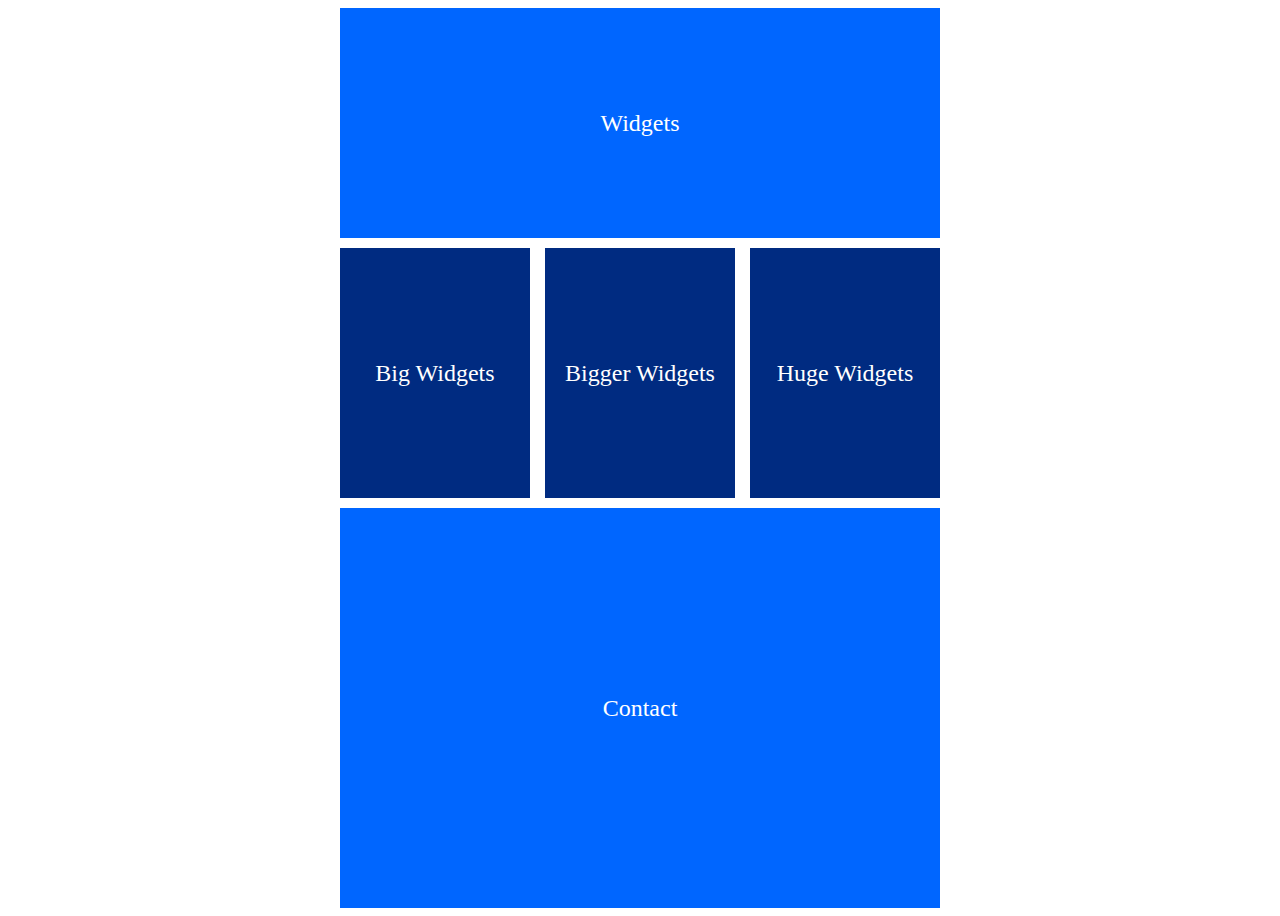
<file: Lesson 2/Blue Blocks/index.html>
<!doctype html>
<html lang="en">
<head>
    <meta charset="UTF-8">
    <meta name="viewport"
          content="width=device-width, user-scalable=no, initial-scale=1.0, maximum-scale=1.0, minimum-scale=1.0">
    <meta http-equiv="X-UA-Compatible" content="ie=edge">
    <title>Document</title>
    <link rel="stylesheet" href="main.css">
</head>
<body>
<div class="main">
    <div class="first">
        <p>Widgets</p></div>
    <div class="second">
        <div class="s1">
            <p>Big Widgets</p></div>
        <div class="s1">
            <p>Bigger Widgets</p></div>
        <div class="s1">
            <p>Huge Widgets</p></div>
    </div>
    <div class="third">
        <p>Contact</p></div>
</div>
</body>
</html>
</file>
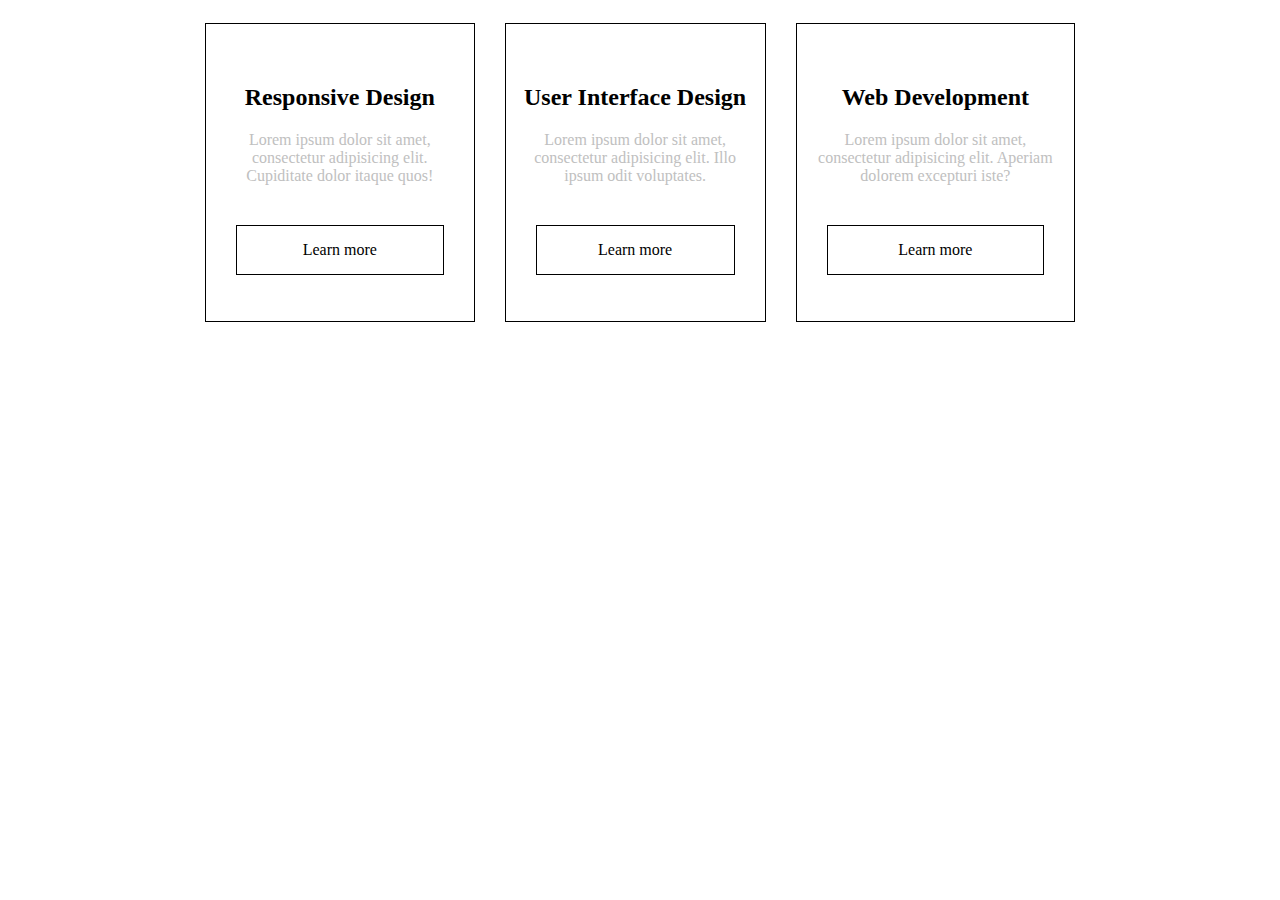
<file: Lesson 2/Cards 1/index.html>
<!doctype html>
<html lang="en">
<head>
    <meta charset="UTF-8">
    <meta name="viewport"
          content="width=device-width, user-scalable=no, initial-scale=1.0, maximum-scale=1.0, minimum-scale=1.0">
    <meta http-equiv="X-UA-Compatible" content="ie=edge">
    <title>Document</title>
    <link rel="stylesheet" href="main.css">
</head>
<body>

<div class="mainM">
    <div class="main">
        <div class="first">
            <h2>Responsive Design</h2>
            <p class="p">Lorem ipsum dolor sit amet, consectetur adipisicing elit. Cupiditate dolor itaque
                quos!</p>
            <p class="p1">Learn more</p>
        </div>
        <div class="first">
            <h2>User Interface Design</h2>
            <p class="p">Lorem ipsum dolor sit amet, consectetur adipisicing elit. Illo ipsum odit
                voluptates.</p>
            <p class="p1">Learn more</p>
        </div>
        <div class="first">
            <h2>Web Development</h2>
            <p class="p">Lorem ipsum dolor sit amet, consectetur adipisicing elit. Aperiam dolorem excepturi
                iste?</p>
            <p class="p1">Learn more</p>
        </div>
    </div>
</div>

</body>
</html>
</file>
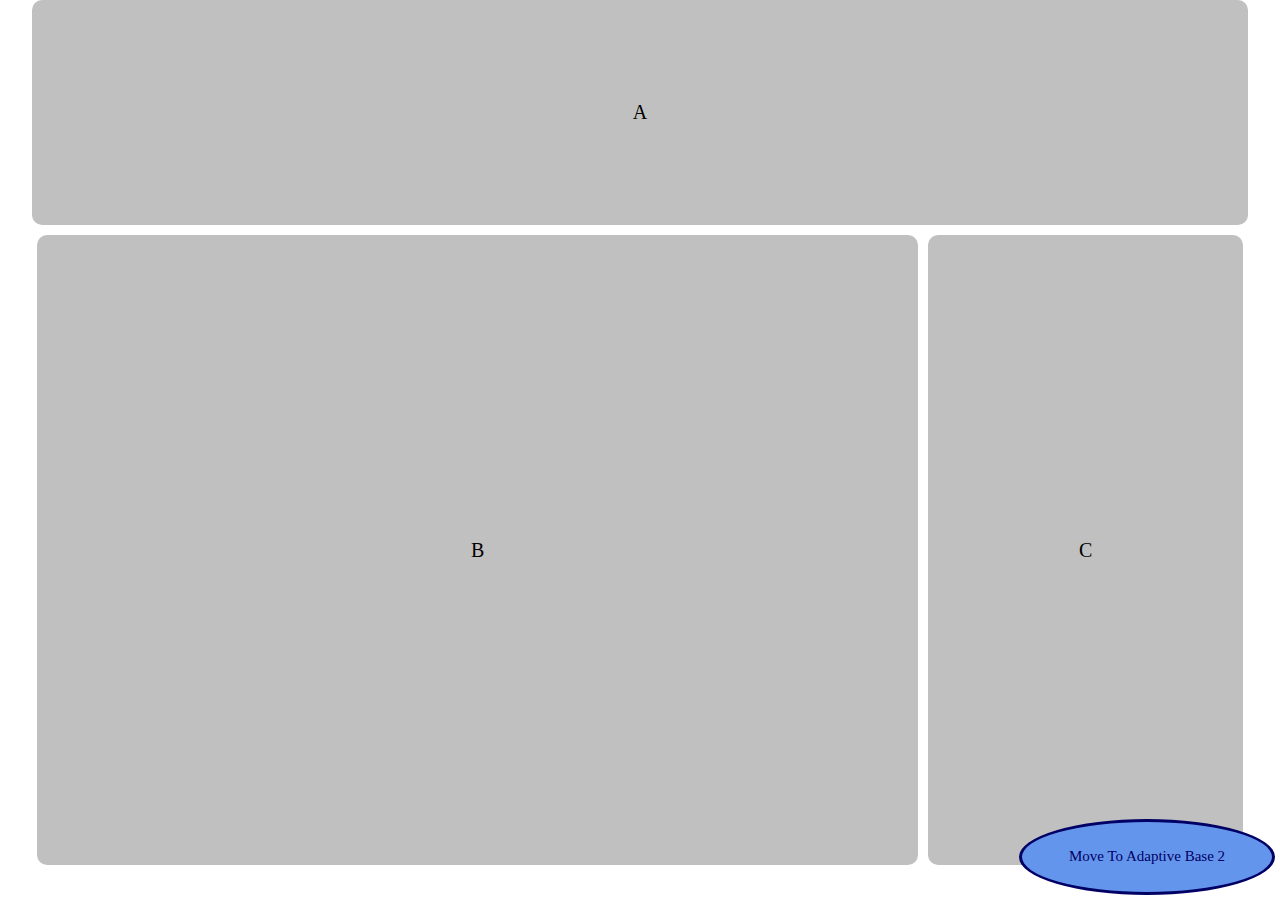
<file: Lesson 4/Adaptive Base 1/index.html>
<!doctype html>
<html lang="en">
<head>
    <meta charset="UTF-8">
    <meta name="viewport"
          content="width=device-width, user-scalable=no, initial-scale=1.0, maximum-scale=1.0, minimum-scale=1.0">
    <meta http-equiv="X-UA-Compatible" content="ie=edge">
    <title>Adaptive Base 1</title>
    <link rel="stylesheet" href="normalize.css">
    <link rel="stylesheet" href="main.css">
</head>
<body>
    <a href="../Adaptive%20Base%202/index.html">Move To Adaptive Base 2</a>
<div class="a bg bdrd">A</div>
<div class="bc">
    <div class="b bg bdrd">B</div>
    <div class="c bg bdrd">C</div>
</div>
</body>
</html>
</file>
<file: Lesson 2/Blue Blocks/main.css>
.main{
    height: auto;
    width: 600px;
}
.first{
    background: #0066ff;
    height: 230px;
    margin-bottom: 10px;
    display: flex;
    justify-content: center;
    align-items: center;
}
.second{
    height: 250px;
    display: flex;
    justify-content: space-between;
    margin-bottom: 10px;
    margin-top: 10px;
}
.third{
    margin-top: 10px;
    height: 400px;
    background: #0066ff;
    display: flex;
    justify-content: center;
    align-items: center;
}
.s1{
    background: #002b81;
    width: 190px;
    display: flex;
    justify-content: center;
    align-items: center;
}
p{
    color: white;
    font-size: x-large;
}
body{
    display: flex;
    justify-content: center;
    align-items: center;
}
</file>
<file: Lesson 2/Cards 1/main.css>
.main{
    display: flex;
    width: 900px;
    min-height: 300px;
}
.first{
    box-sizing: border-box;
    border: 1px solid black;
    margin: 15px;
    padding: 10px;
    padding-bottom: 30px;
}
h2{
    text-align: center;
    margin-top: 50px;
    margin-bottom: 20px;
}
.p{
   color: silver;
    text-align: center;
    margin: 20px 5px 30px;

}
.p1{
   box-sizing: border-box;
    border: 1px solid black;
    display: flex;
    justify-content: center;
    align-items: center;
    height: 50px;
    margin-left: 20px;
    margin-right: 20px;
    margin-top: 40px;
}
.mainM{
    justify-content: center;
    display: flex;
    align-items: center;
}
</file>
<file: Lesson 4/Adaptive Base 1/main.css>
html{
    font-size: 20px;
}
body{
    display: flex;
    flex-direction: column;
    justify-content: center;
    align-items: center;
}
.bg{
    background: silver;
}
.bdrd{
    border-radius: 10px;
}
.a{
    min-height: 25vh;
    width: 95vw;
    font-size: 1rem;
    display: flex;
    justify-content: center;
    align-items: center;
}
.bc{
    margin: 5px;
    width: 95vw;
    min-height: 60vh;
    display: flex;
}
.b{
    margin: 5px;
    width: 70vw;
    min-height: 60vh;
    display: flex;
    justify-content: center;
    align-items: center;
    font-size: 1rem;
}
.c{
    margin: 5px;
    width: 25vw;
    min-height: 70vh;
    display: flex;
    justify-content: center;
    align-items: center;
}
.button{
    border: 3px solid #000065;
    position: fixed;
    bottom: 5px;
    right: 5px;
    width: 250px;
    height: 70px;
    background: cornflowerblue;
    border-radius: 50%;
}
a{
    border: 3px solid #000065;
    position: fixed;
    bottom: 5px;
    right: 5px;
    width: 250px;
    height: 70px;
    background: cornflowerblue;
    border-radius: 50%;
    text-decoration: none;
    color: #000065;
    font-size: 15px;
    font-family: "Arial Black", serif ;
    display: flex;
    justify-content: center;
    align-items: center;
    transition: 300ms;
}
a:hover{
    background: rebeccapurple;
    width: 260px;
    height: 75px;
}

@media screen and (min-width: 0px) and (max-width: 1000px) {
    html{
        font-size: 30px;
    }
    .bdrd{
        border-radius: 20px;
    }
    .bc{
        display: flex;
        flex-direction: column;
        min-height: 80vh;
    }
    .a{
        min-height: 18vh;
    }
    .b{
        min-height: 50vh;
        width: 95vw;
    }
    .c{
        min-height: 23vh;
        width: 95vw;
    }


}
</file>
